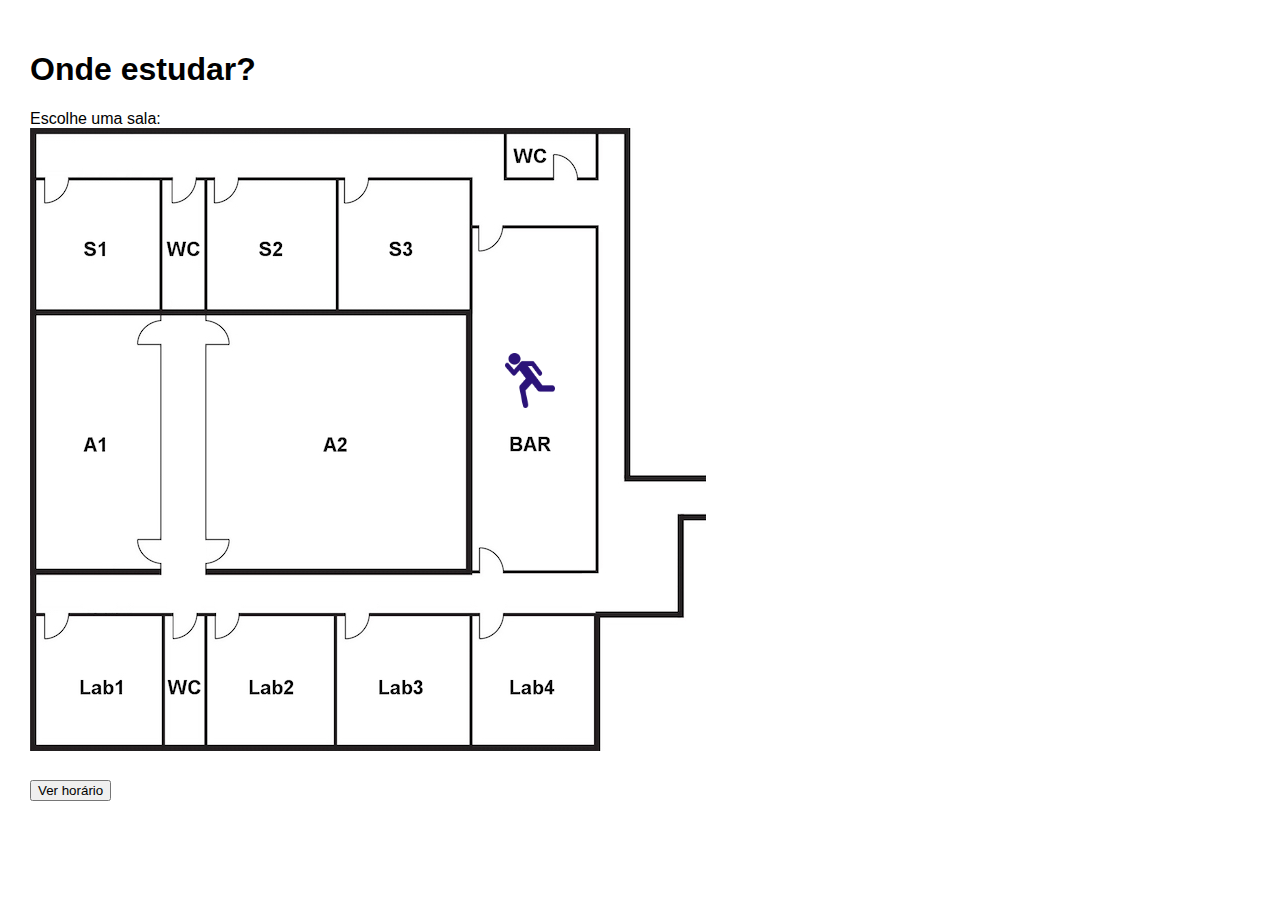
<file: src/index.html>
<html>
<head>
  <title>Onde estudar?</title>
  <link rel="stylesheet" href="styles/lab2.css">
  <script src="scripts/rooms.js"></script>
  <script src="scripts/lab2.js"></script>
</head>
<body onload="loadAllRoomData(getData());">
  <div id="main">
    <h1>Onde estudar?</h1>
    <div id="selectRoom">
      <label> Escolhe uma sala: </label>
      <div id="map">
        <img id="target" src="media/images/target.png" width="30" alt="Room Location" draggable="true" ondragstart="drag(this, event)">
        <img id="source" src="media/images/source.png" width="50" alt="User Location">
        <img id="schoolImage" src="media/images/schoolmap50.jpg" alt="School Map" usemap="#schoolMap">
        <map name="schoolMap">
          <area target="" alt="S1" title="S1" coords="7,51,129,183" shape="rect" onclick="selectRoom('S1')" ondrop="drop(this,event,'S1')" ondragenter="return false" ondragover="return false">
          <area target="" alt="S2" title="S2" coords="177,50,307,181" shape="rect" onclick="selectRoom('S2')" ondrop="drop(this,event,'S2')" ondragenter="return false" ondragover="return false">
          <area target="" alt="S3" title="S3" coords="309,52,438,181" shape="rect" onclick="selectRoom('S3')" ondrop="drop(this,event,'S3')" ondragenter="return false" ondragover="return false">
          <area target="" alt="A1" title="A1" coords="7,188,132,442" shape="rect" onclick="selectRoom('A1')" ondrop="drop(this,event,'A1')" ondragenter="return false" ondragover="return false">
          <area target="" alt="A2" title="A2" coords="177,187,435,440" shape="rect" onclick="selectRoom('A2')" ondrop="drop(this,event,'A2')" ondragenter="return false" ondragover="return false">
          <area target="" alt="Lab1" title="Lab1" coords="132,617,6,485" shape="rect" onclick="selectRoom('Lab1')" ondrop="drop(this,event,'Lab1')" ondragenter="return false" ondragover="return false">
          <area target="" alt="Lab2" title="Lab2" coords="178,487,304,616" shape="rect" onclick="selectRoom('Lab2')" ondrop="drop(this,event,'Lab2')" ondragenter="return false" ondragover="return false">
          <area target="" alt="Lab3" title="Lab3" coords="308,484,441,618" shape="rect" onclick="selectRoom('Lab3')" ondrop="drop(this,event,'Lab3')" ondragenter="return false" ondragover="return false">
          <area target="" alt="Lab4" title="Lab4" coords="442,486,563,616" shape="rect" onclick="selectRoom('Lab4')" ondrop="drop(this,event,'Lab4')" ondragenter="return false" ondragover="return false">
        </map>
      </div>
      <div id="footer">
        <a href="schedule.html">
          <button type="button">Ver horário</button>
        </a>
      </div>
    </div>
  </div>
</body>
</html>
</file>
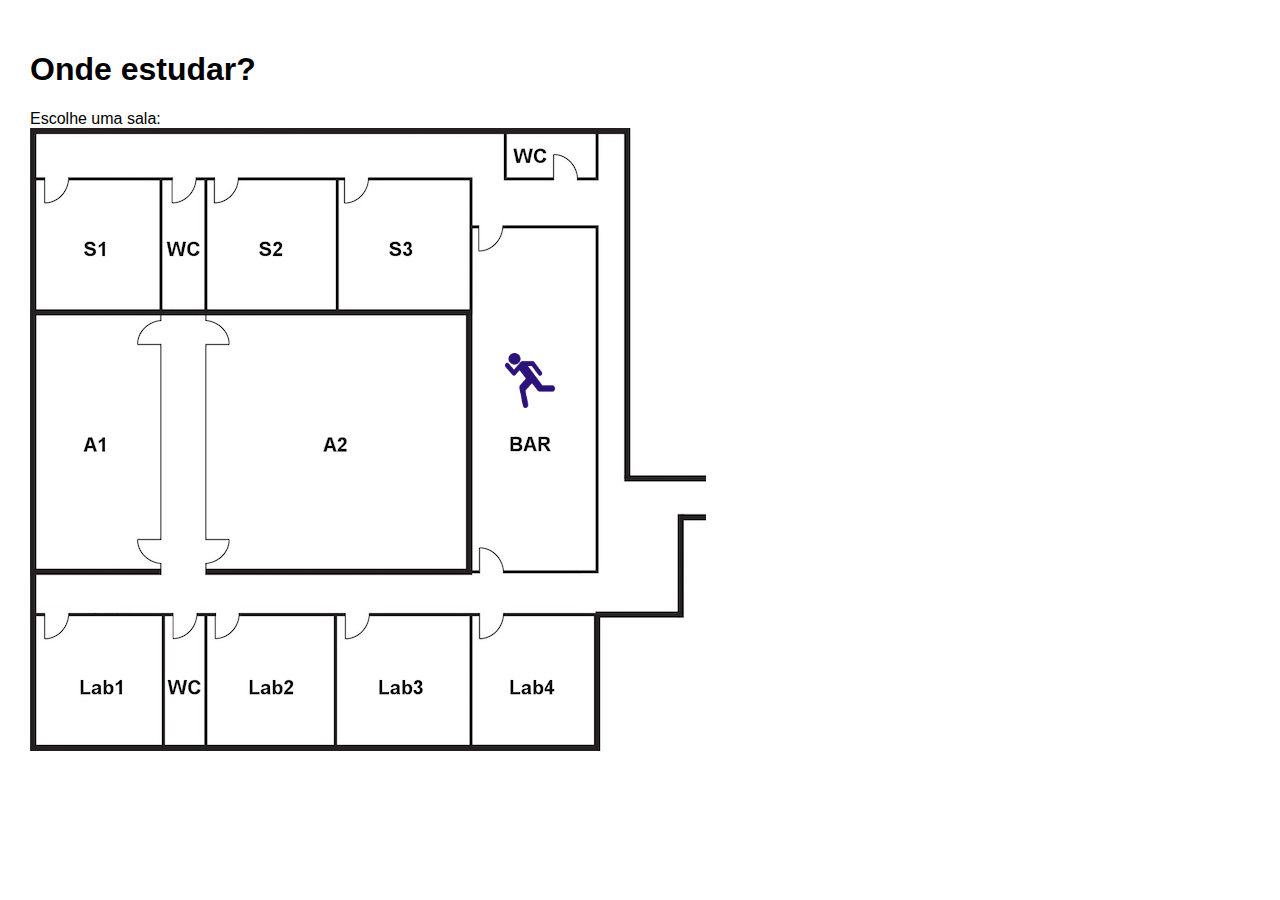
<file: template/index.html>
<html>

<head>
  <title>Onde estudar?</title>
  <link rel="stylesheet" href="lab2.css">
  <script src="rooms.js"></script>
  <script src="lab2.js"></script>
</head>

<body>
  <div id="main">
    <h1>Onde estudar?</h1>
    <div id="selectRoom">
      <label> Escolhe uma sala: </label>
      <div id="map">
        <img id="target" src="images/target.png" width="30" alt="Room Location" draggable="true" ondragstart="drag(this, event)">
        <img id="source" src="images/source.png" width="50" alt="User Location">
        <img id="schoolImage" src="images/schoolmap50.jpg" alt="School Map" usemap="#schoolMap">
        <map name="schoolMap">
          <area target="" alt="S1" title="S1" coords="7,51,129,183" shape="rect">
          <area target="" alt="S2" title="S2" coords="177,50,307,181" shape="rect">
          <area target="" alt="S3" title="S3" coords="309,52,438,181" shape="rect">
          <area target="" alt="A1" title="A1" coords="7,188,132,442" shape="rect">
          <area target="" alt="A2" title="A2" coords="177,187,435,440" shape="rect">
          <area target="" alt="Lab1" title="Lab1" coords="132,617,6,485" shape="rect" >
          <area target="" alt="Lab2" title="Lab2" coords="178,487,304,616" shape="rect">
          <area target="" alt="Lab3" title="Lab3" coords="308,484,441,618" shape="rect">
          <area target="" alt="Lab4" title="Lab4" coords="442,486,563,616" shape="rect">
        </map>
      </div>
      <div id="footer">
        <!-- TODO -->
      </div>
    </div>

  </div>

</body>

</html>
</file>
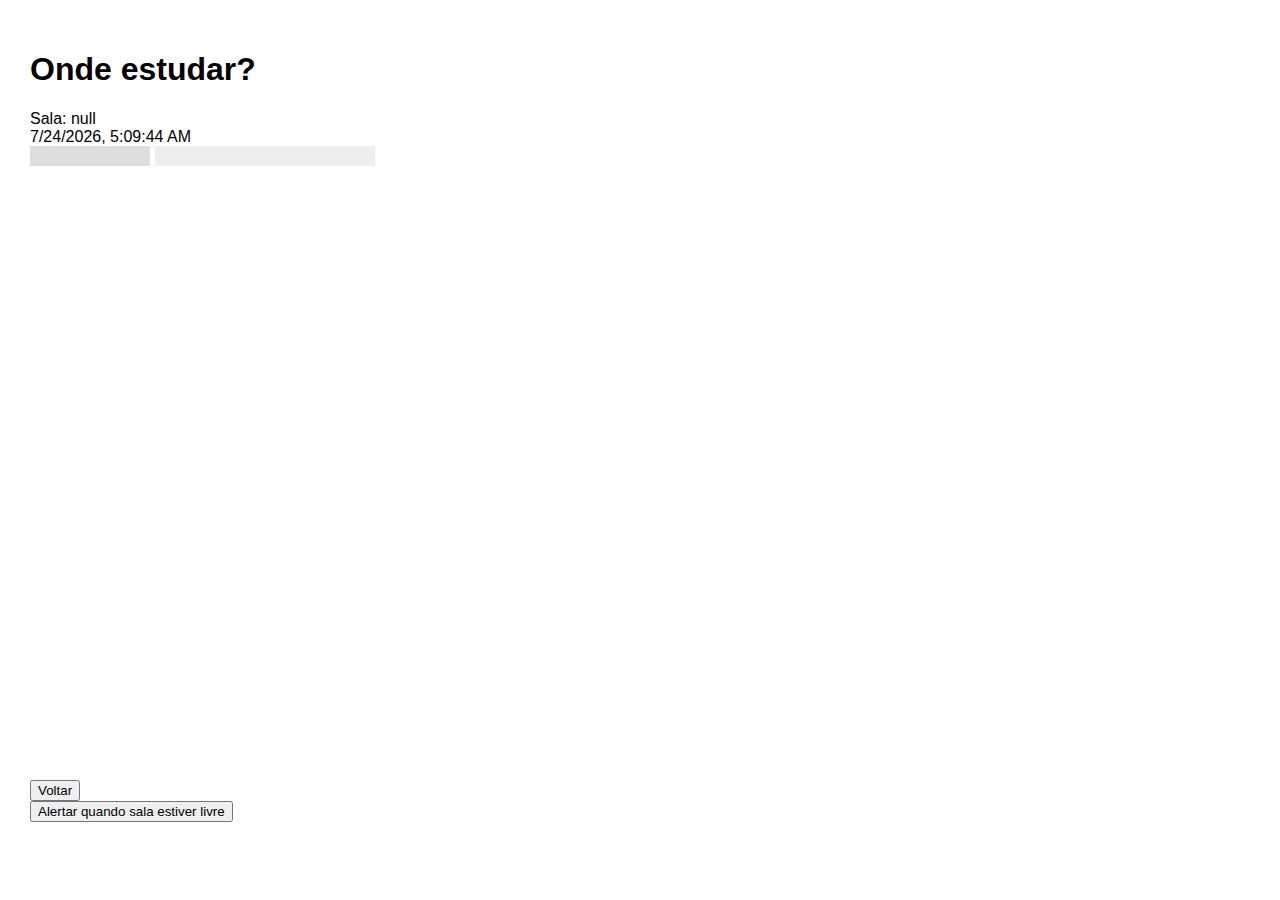
<file: src/schedule.html>
<html>
<head>
  <title>Onde estudar?</title>
  <link rel="stylesheet" href="styles/lab2.css">
  <script src="scripts/rooms.js"></script>
  <script src="scripts/lab2.js"></script>
</head>
<body onload="displayDate();displaySchedule();">
  <div id="main">

    <div id="alertsuccess" class="alert success">
      A sala que subscreveste já se encontra livre.
      <a>
        <span class="closebtn" onclick="closeAlert()">x</span>
      </a>
    </div>
    <h1>Onde estudar?</h1>
    <div id="currentRoom">Sala: </div>
    <div id="date"></div>
    <div id="schedule">
      <div class="row">
        <div id="hours">
        </div>
        <div id="classes">
        </div>
      </div>
    </div>
    <div id="footer">
      <button type="button" onclick="goBack()">Voltar</button>
      <button type="button" onclick="notifyON()">Alertar quando sala estiver livre</button>
    </div>
  </div>
</body>
</html>
</file>
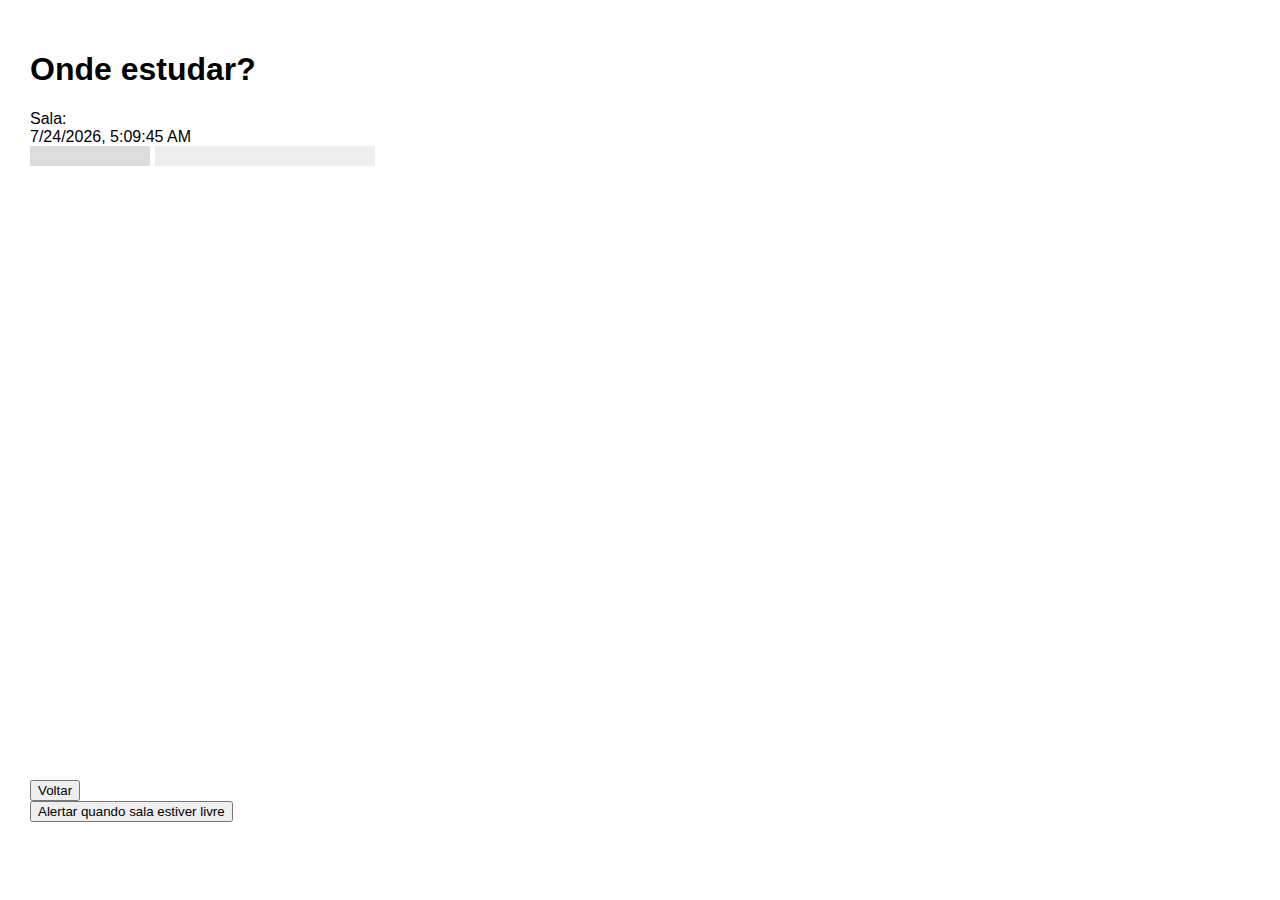
<file: template/schedule.html>
<html>

<head>
  <title>Onde estudar?</title>
  <link rel="stylesheet" href="lab2.css">
  <script src="rooms.js"></script>
  <script src="lab2.js"></script>
</head>

<body onload="displayDate();">
  <div id="main">

    <div id="alertsuccess" class="alert success">
      A sala que subscreveste já se encontra livre.
      <a> 
        <span class="closebtn">x</span>
      </a>
    </div>


    <h1>Onde estudar?</h1>

    <div id="currentRoom">Sala: </div>
    <div id="date"></div>
    <div id="schedule">
      <div class="row">
        <div id="hours">
        </div>
        <div id="classes">
        </div>
      </div>
    </div>
    <div id="footer">
      <button type="button" onclick="goBack()">Voltar</button>
      <button type="button">Alertar quando sala estiver livre</button>
    </div>
  </div>
</body>

</html>
</file>
<file: src/styles/lab2.css>
body {
  margin: 0;
  font-family: Arial, Helvetica, sans-serif;
}

#main {
  position: absolute;
  margin: 30;
}

#schedule {
  position: absolute;
}

#map {
  position: absolute;
}

#schoolImage{
  top: 0px;
  left: 0px;
  position: absolute;
  visibility: visible;
}

#target{
  position: absolute;
  top: 0px;
  left: 0px;
  z-index: 10;
  visibility: hidden;
}

#source{
  position: absolute;
  top: 225px;
  left: 475px;
  z-index: 10;
}

#footer{
  position: absolute;
  top: 700px;
  margin-top: 50px;
}

#hours {
  position: absolute;
  left: 0;
  width: 100px;
  padding: 10px;
  background-color: #dddddd;
  font-size: 12pt;
}

#classes {
  position: absolute;
  left : 125px;
  width: 200px;
  padding: 10px;
  background-color: #eeeeee;
  font-size: 12pt;
}

.timeslot {
  padding: 5px;
  background-color: rgba(255, 255, 255, 0);
  border-bottom: 1px solid #eeeeee;
  text-align: right;

}

.classslot {
  padding: 5px;
  background-color: #50d0a7;
  border-bottom: 1px solid #70f0c7;
}

.emptyslot {
  padding: 5px;
  background-color: rgba(255, 255, 255, 0);
  border-bottom: 1px solid #f6f6f6;
}

.row:after {
  content: "";
  display: table;
  clear: both;
}

.alert {
  padding: 20px;
  color: white;
  opacity: 1;
  transition: opacity 0.6s;
  margin-bottom: 15px;
  font-size: 20px;
  display: none;
}

.alert.success {
  background-color: #0a740a;
}

.closebtn {
  margin-left: 70px;
  color: white;
  font-weight: bold;
  float: right;
  font-size: 22px;
  line-height: 20px;
  cursor: pointer;
  transition: 0.3s;
}

.closebtn:hover {
  color: black;
}
</file>
<file: template/lab2.css>
body {
  margin: 0;
  font-family: Arial, Helvetica, sans-serif;
}

#main {
  position: absolute;
  margin: 30;
}

#schedule { 
  position: absolute;
}

#map {
  position: absolute;
}

#schoolImage{
  top: 0px;
  left: 0px;
  position: absolute;
  visibility: visible;
}

#target{
  /* TODO*/
  visibility: hidden;
}

#source{
  position: absolute;
  top: 225px;
  left: 475px;  
  z-index: 10;
}

#footer{
  position: absolute;  
  top: 700px;
  margin-top: 50px;
}

#hours {
  position: absolute;
  left: 0;
  width: 100px;
  padding: 10px;
  background-color: #dddddd;
  font-size: 12pt;
}

#classes {
  position: absolute;
  left : 125px;
  width: 200px;
  padding: 10px;
  background-color: #eeeeee;
  font-size: 12pt;
}

.timeslot {
  padding: 5px;
  background-color: rgba(255, 255, 255, 0);
  border-bottom: 1px solid #eeeeee;
  text-align: right;
 
}

.classslot {
  padding: 5px;
  background-color: #50d0a7;
  border-bottom: 1px solid #70f0c7;
}

.emptyslot {
  padding: 5px;
  background-color: rgba(255, 255, 255, 0);
  border-bottom: 1px solid #f6f6f6;
}

.row:after {
  content: "";
  display: table;
  clear: both;
}

.alert { 
  padding: 20px;
  color: white;
  opacity: 1;
  transition: opacity 0.6s;
  margin-bottom: 15px;
  font-size: 20px;
  display: none;
}

.alert.success {
  background-color: #0a740a;
}

.closebtn {
  margin-left: 70px;
  color: white;
  font-weight: bold;
  float: right;
  font-size: 22px;
  line-height: 20px;
  cursor: pointer;
  transition: 0.3s;
}

.closebtn:hover {
  color: black;
}
</file>
